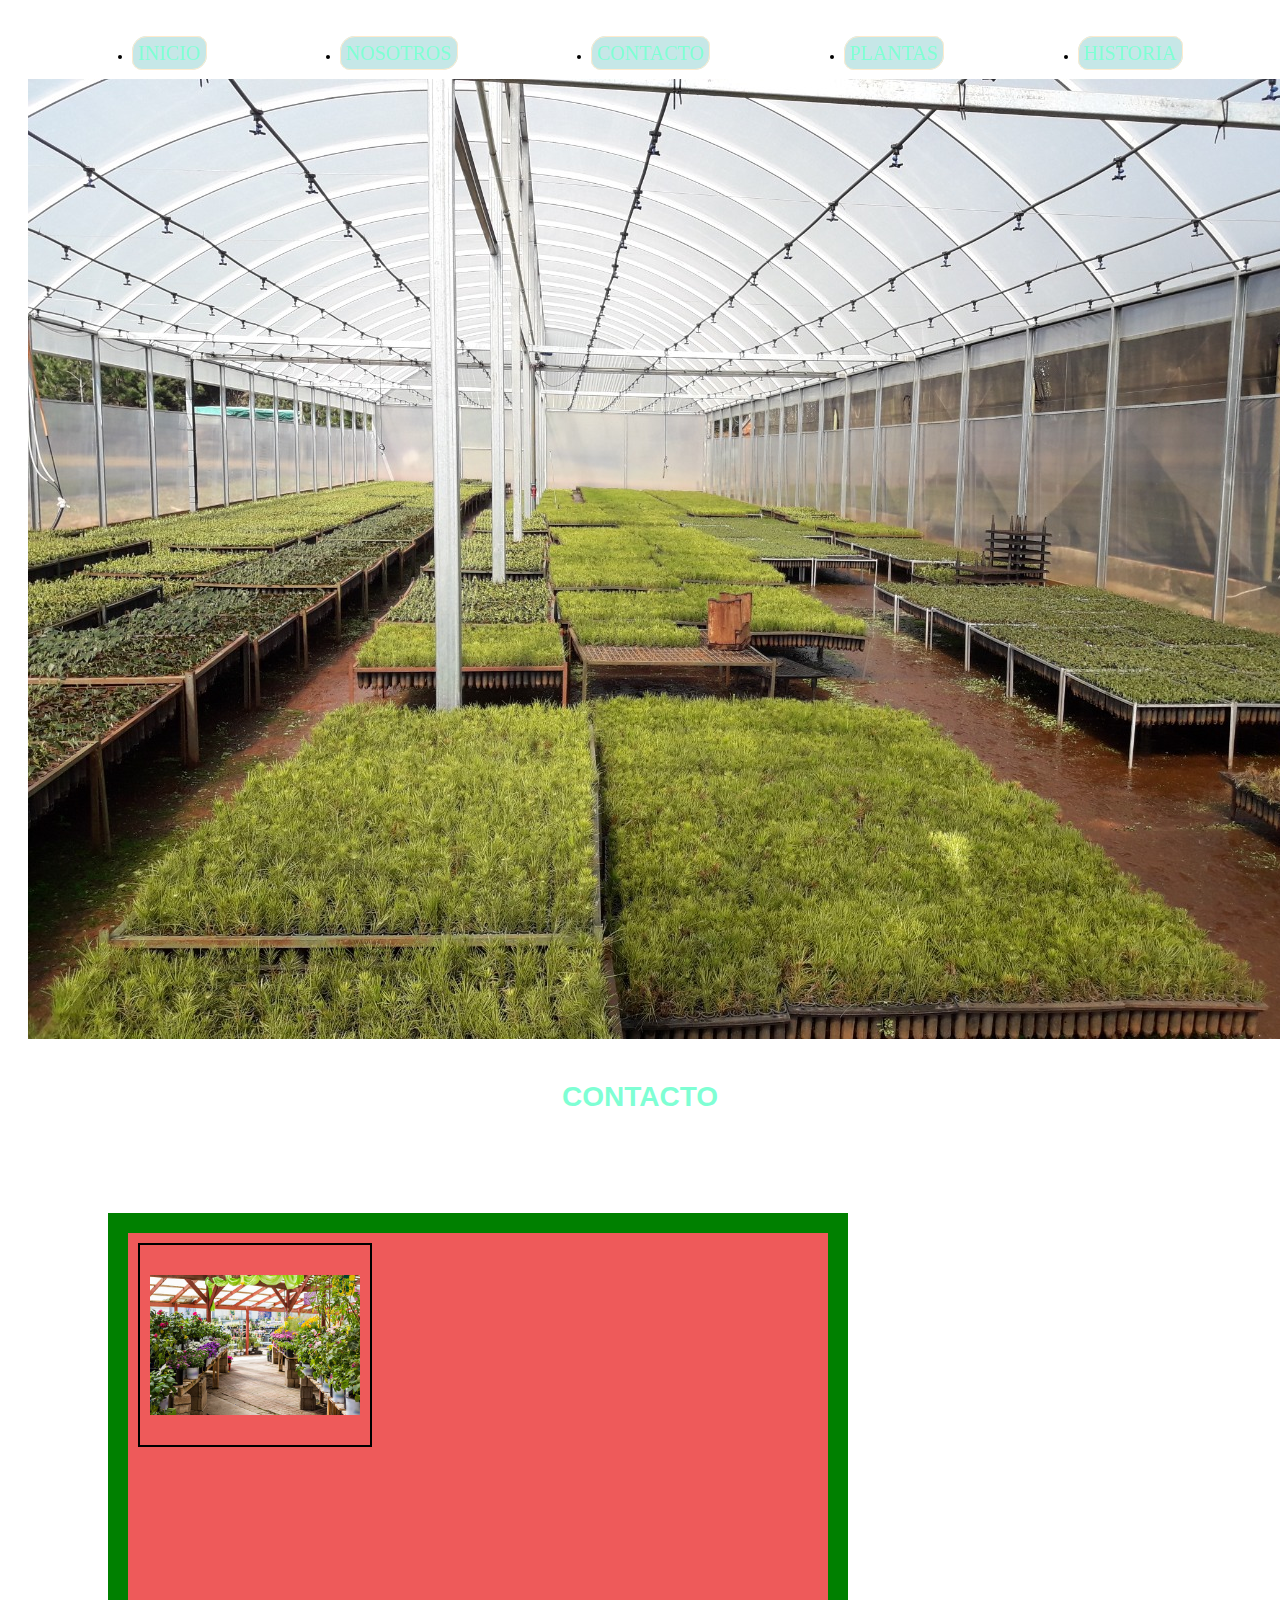
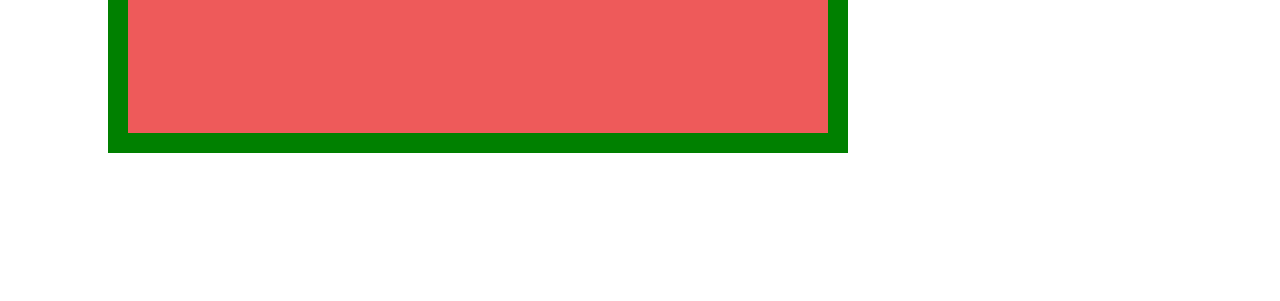
<file: views/contacto.html>
<!DOCTYPE html>
<html lang="en">
<head>
    <meta charset="UTF-8">
    <meta name="viewport" content="width=device-width, initial-scale=1.0">
    <title>Nuestros trabajos</title>
    <link rel="stylesheet" href="../css/style.css">
</head>
<body>
    <header>
        <nav>
            <ul class="practicaflex">
                <li><a href="../index.html">INICIO</a></li>
                <li><a href="./nosotros.html">NOSOTROS</a></li>
                <li><a href="#">CONTACTO</a></li>
                <li><a href="plantas.html">PLANTAS</a></li>
                <li><a href="./historia.html">HISTORIA</a></li>
            </ul>
               
            <a href="#"><img src="../img/vivero2.jpeg" alt="vivero2"></a>
        </nav>

    </header>
    <main>
      <h1>CONTACTO</h1>
        <section class="sectionContacto">
            <div class="boxModel">
                <img src="../img/vivero.jpg"
                alt="vivero">
            </div>
        </section>
    
    </main>
    <footer>

    </footer>
    
</body>

</html>
<header></header>
</file>
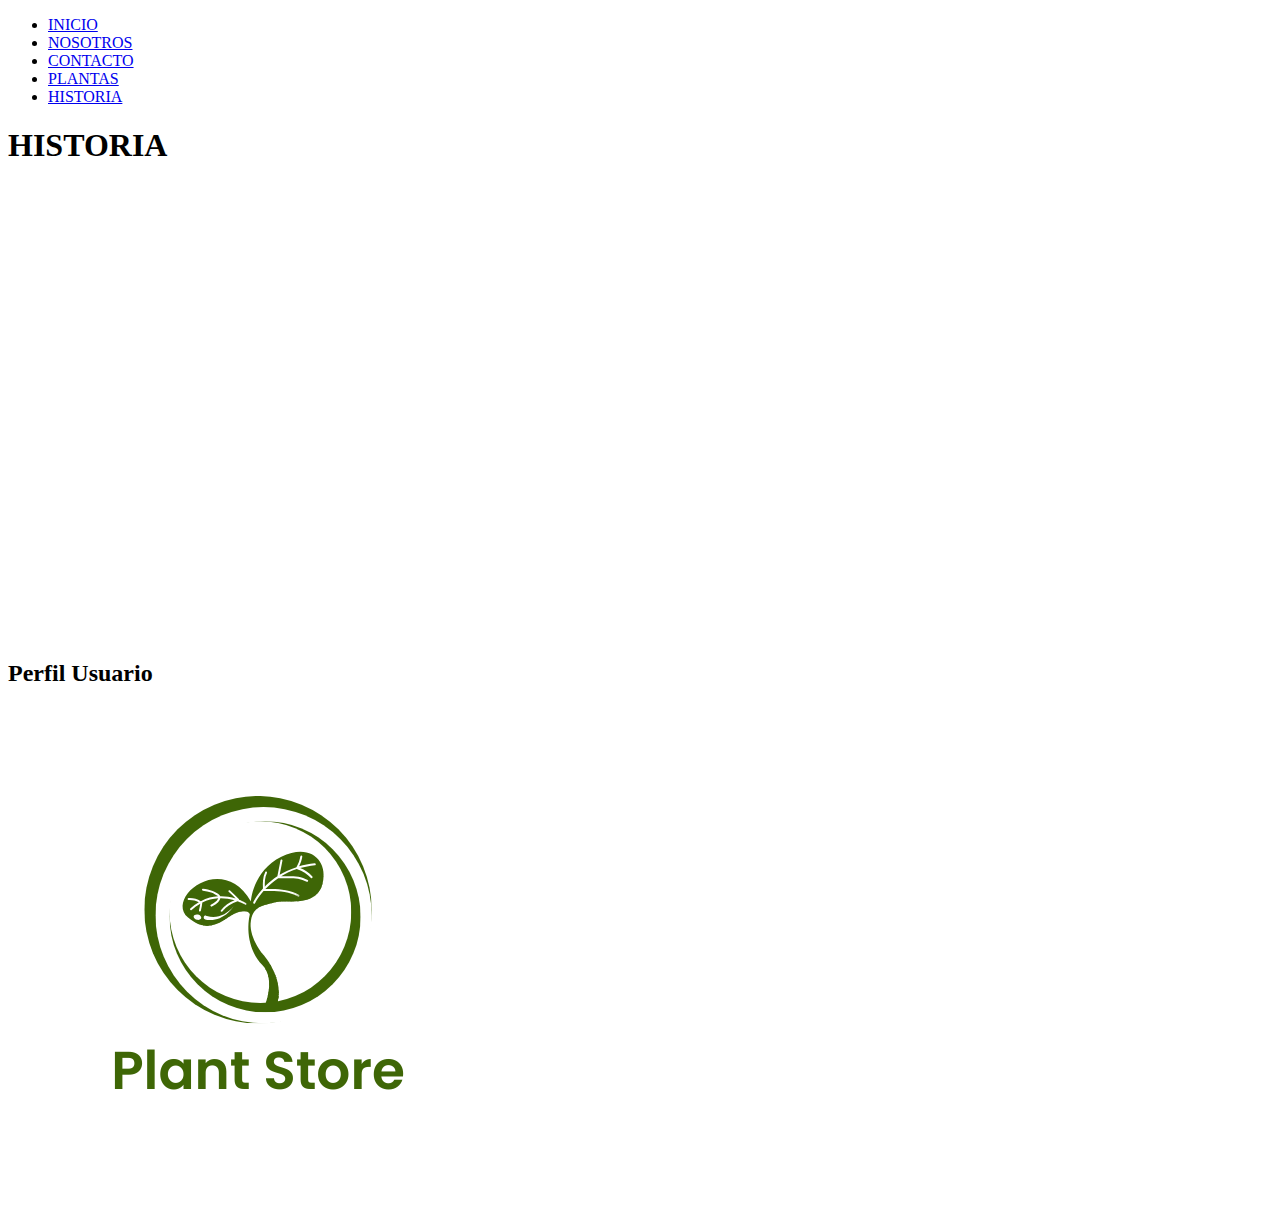
<file: views/historia.html>
<!DOCTYPE html>
<html lang="en">
<head>
    <meta charset="UTF-8">
    <meta name="viewport" content="width=device-width, initial-scale=1.0">
    <title>Document</title>
</head>
<body>
    <header>
        <nav>
            <ul>
                <li><a href="../index.html">INICIO</a></li>
                <li><a href="nosotros.html">NOSOTROS</a></li>
                <li><a href="./contacto.html">CONTACTO</a></li>
                <li><a href="./plantas.html">PLANTAS</a></li>
                <li><a href="#">HISTORIA</a></li>
                </ul>
        </nav>
    </header>
    <main>
        <h1>HISTORIA</h1>
    <section>
        <iframe src="https://www.google.com/maps/embed?pb=!1m14!1m12!1m3!1d26172.194550027947!2d-57.95020799999999!3d-34.9183851!2m3!1f0!2f0!3f0!3m2!1i1024!2i768!4f13.1!5e0!3m2!1ses-419!2sar!4v1739828227593!5m2!1ses-419!2sar" width="600" height="450" style="border:0;" allowfullscreen="" loading="lazy" referrerpolicy="no-referrer-when-downgrade"></iframe>

    </section>
    <section>
        <h2>Perfil Usuario</h2>
        <img src="../img/Diseño sin título.png"
         alt="logo de planta">
    </section>
    <section>
    </main>
    <footer>

    </footer>
</body>
</html>
</file>
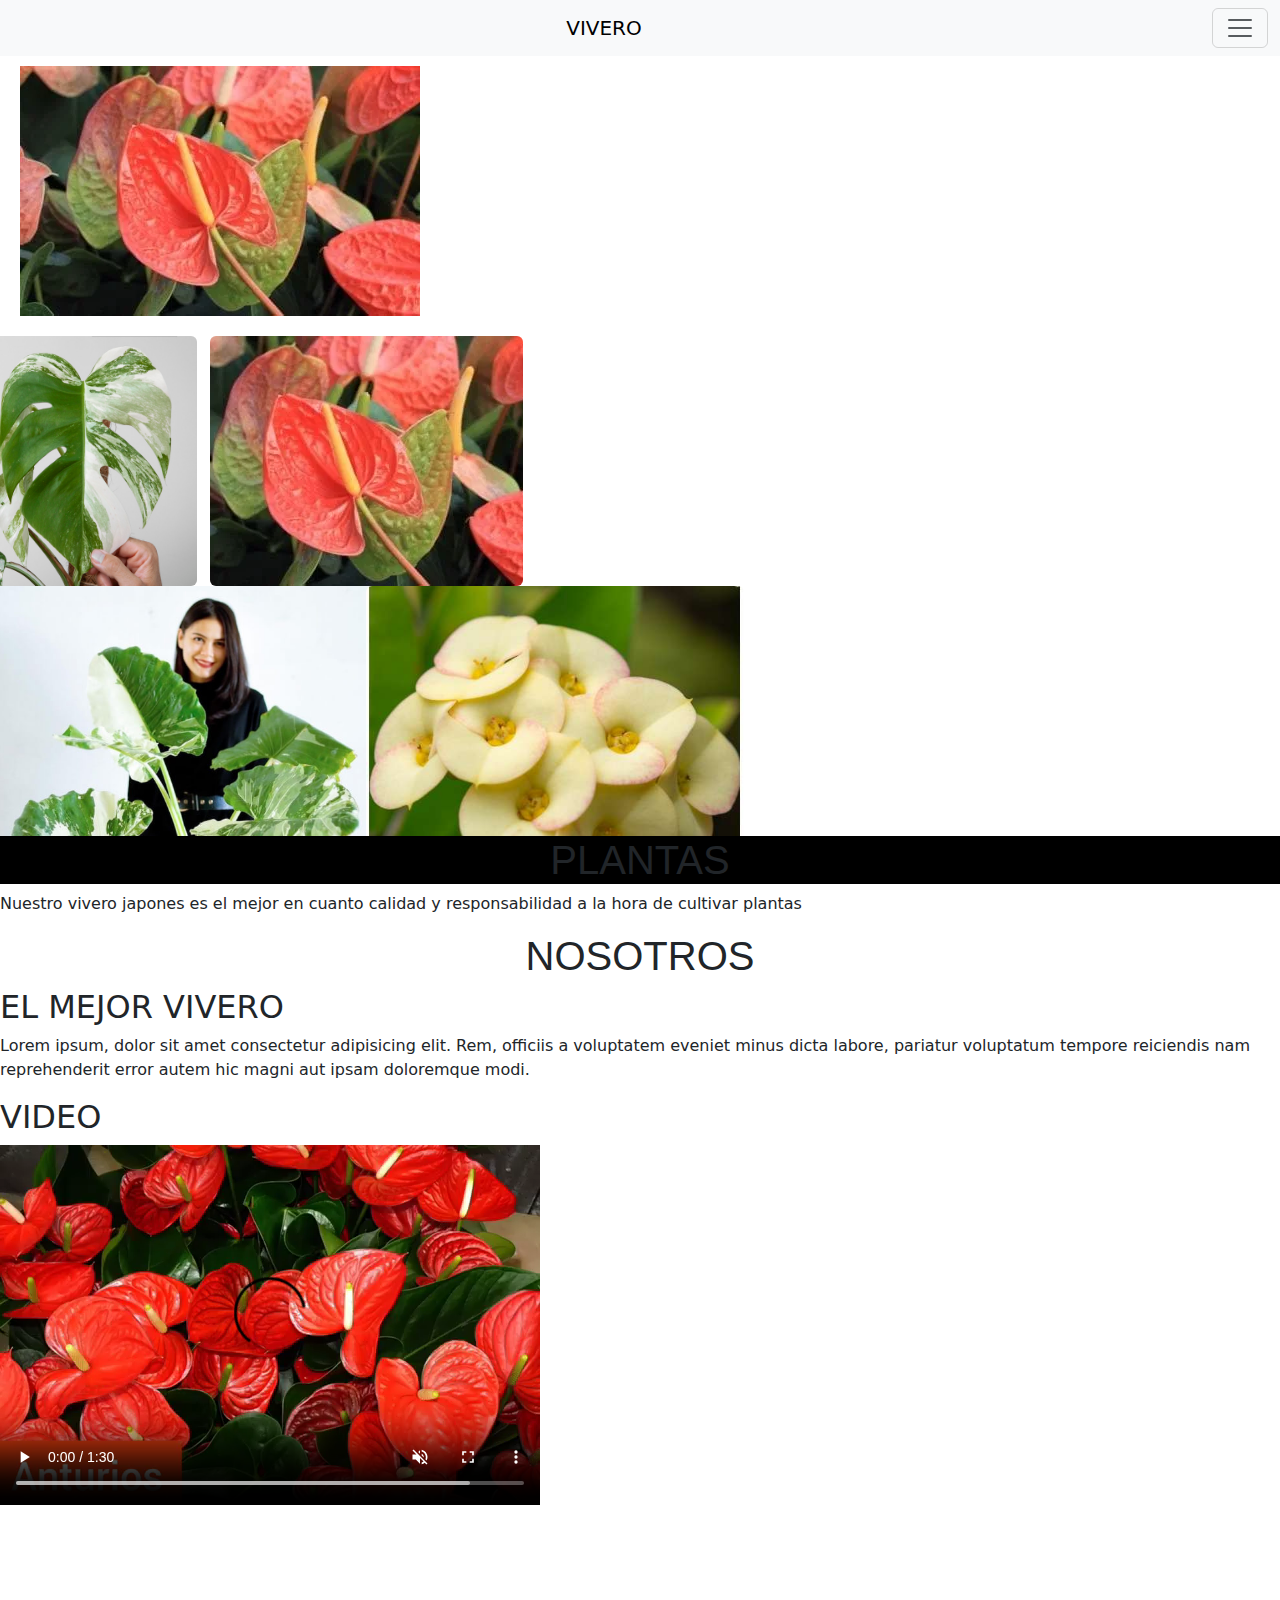
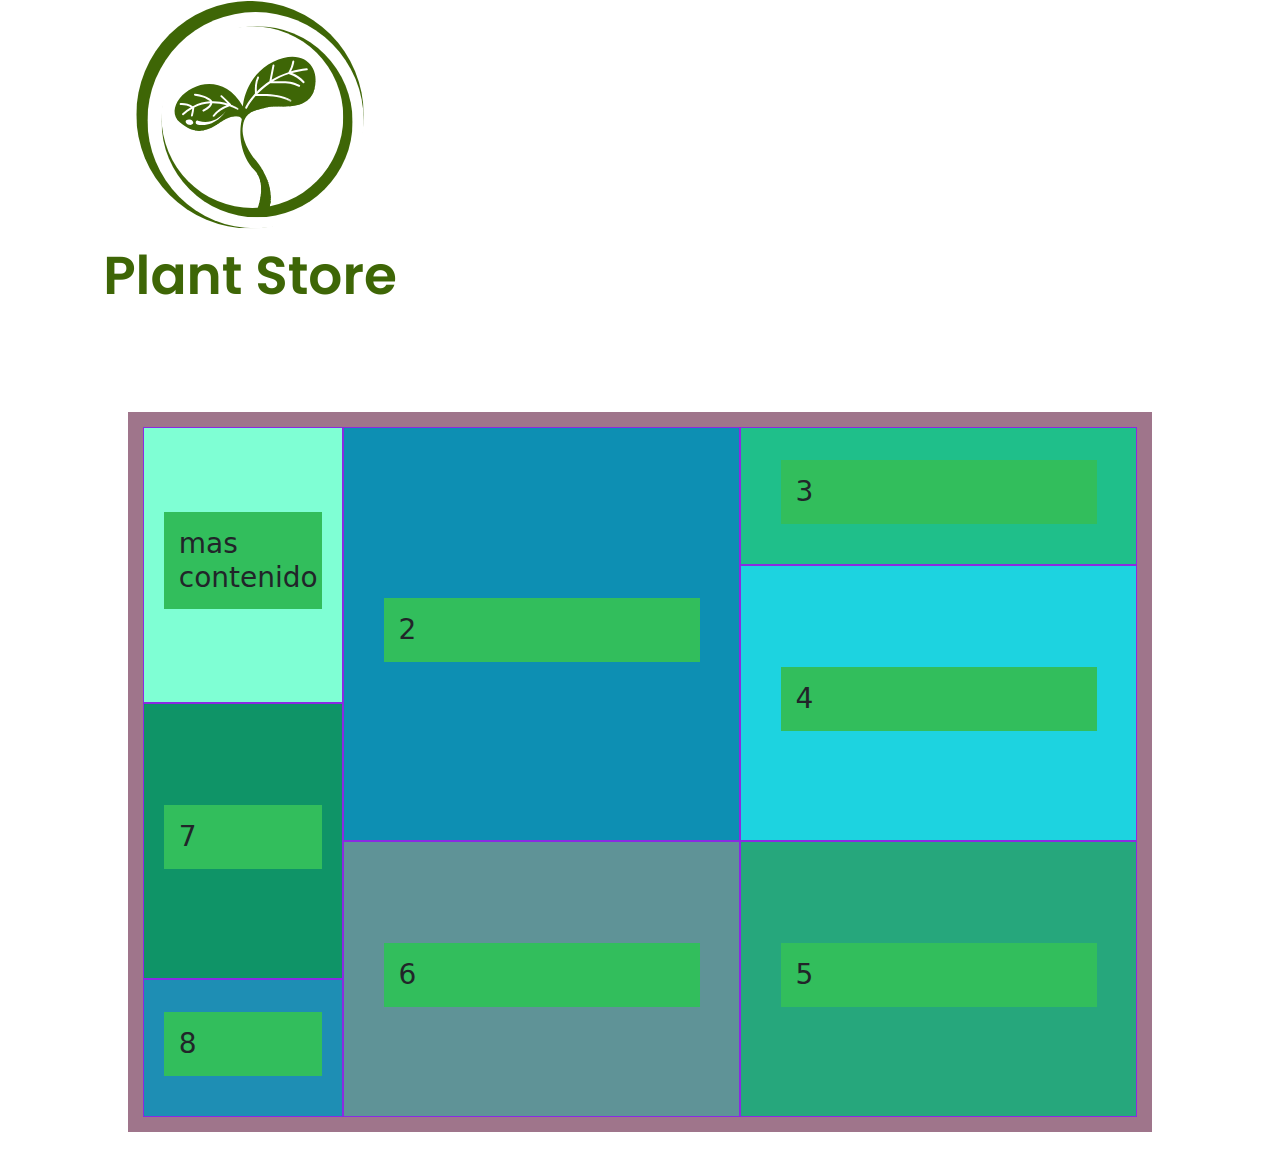
<file: views/nosotros.html>
<!DOCTYPE html>
<html lang="en">
<head>
    <meta charset="UTF-8">
    <meta name="viewport" content="width=device-width, initial-scale=1.0">
    <title>Nosotros | booky</title>
    <link rel="stylesheet" href="../css/style.css">
    <style></style>
</head>

<body>

    <header>
        <nav>
            <ul class="practicaflex">
                <li><a href="../index.html">INICIO</a></li>
                <li><a href="nosotros.html">NOSOTROS</a></li>
                <li><a href="">CONTACTO</a></li>
                <li><a href="plantas.html">PLANTAS</a></li>
                <li><a href="./historia.html">HISTORIA</a></li>
            </ul>
            <a href="#"><img class="img-planta" src="../img/anthurium.webp" alt="anthurium">
        </nav>

        <nav class="navbar bg-body-tertiary fixed-top">
            <div class="container-fluid">
              <a class="navbar-brand" href="#">VIVERO</a>
              <button class="navbar-toggler" type="button" data-bs-toggle="offcanvas" data-bs-target="#offcanvasNavbar" aria-controls="offcanvasNavbar" aria-label="Toggle navigation">
                <span class="navbar-toggler-icon"></span>
              </button>
              <div class="offcanvas offcanvas-end" tabindex="-1" id="offcanvasNavbar" aria-labelledby="offcanvasNavbarLabel">
                <div class="offcanvas-header">
                  <h5 class="offcanvas-title" id="offcanvasNavbarLabel">VIVERO</h5>
                  <button type="button" class="btn-close" data-bs-dismiss="offcanvas" aria-label="Close"></button>
                </div>
                <div class="offcanvas-body">
                  <ul class="navbar-nav justify-content-end flex-grow-1 pe-3">
                    <li class="nav-item">
                      <a class="nav-link active" aria-current="page" href="#">Home</a>
                    </li>
                    <li class="nav-item">
                      <a class="nav-link" href="../index.html">INICIO</a>
                    </li>
                    <li class="nav-item">
                        <a class="nav-link" href="nosotros.html">NOSOTROS</a>
                      </li>
                      <li class="nav-item">
                        <a class="nav-link" href="../views/contacto.html">CONTACTO</a>
                      </li>
                      <li class="nav-item">
                        <a class="nav-link" href="plantas.html">PLANTAS</a>
                      </li>
                      <li class="nav-item">
                        <a class="nav-link" href="historia.html">HISTORIA</a>
                      </li>
                      
                      </ul>
                    </li>
                  </ul>
                  
                </div>
              </div>
            </div>
          </nav>





    <link rel="stylesheet" href="https://cdn.jsdelivr.net/npm/bootstrap@5.3.3/dist/css/bootstrap.min.css">

    </header>
    <main> 
        <section class="hero conteiner">
            <div class="row">
                <div class="colg-lg-6 colg-md-7 colg-sm-12 block2"></div>
                <div class="imagineconteiner" >
                  <img src="../img/MG_9601-1 (2).jpg" class="img-fluid rounded"  alt="monstera" />

                  <img src="../img/segundo.jpg"  class="img-fluid rounded" alt="oreja" />

                  <img src="../img/anthurium.webp" class="imag-fluid rounded"   alt="viverista3" />
                  
                  <img src="../img/coronadecisto.jpg" class="img-fluid rounded" alt="coronadecisto"/>

              </div>

            </div>






          
                <div class="planta1">
                    <h1 class="bg-image-titule">PLANTAS</h1>
                

                </div>
                <div class="hero">
                    <p>Nuestro vivero japones es el mejor en cuanto calidad y responsabilidad a la hora de cultivar plantas</p>
                </div>
        </section>
        <h1>NOSOTROS</h1>
        <h2>EL MEJOR VIVERO</h2>
        <section>
            <p>Lorem ipsum, dolor sit amet consectetur adipisicing elit. Rem, officiis a voluptatem eveniet minus dicta labore, pariatur voluptatum tempore reiciendis nam reprehenderit error autem hic magni aut ipsam doloremque modi.</p>
        </section>
          
        <section class="video">
            <h2>VIDEO</h2>
            <video src="../img/videoplayback.mp4"autoplay muted controls loop> </video>

        </section>
    

        <div>

        
         <img src="../img/Diseño sin título.png" alt="logo de plantas">
        </div>

    
    </main>
    <section class="galeria">
        <div class="box box1">
            <h3>mas contenido</h3>
        </div>
        <div class="box box2">
            <h3>2</h3>
        </div>
        <div class="box box3">
            <h3>3</h3>
        </div>
        <div class="box box4">
            <h3>4</h3>
        </div>
        <div class="box box5">
            <h3>5</h3>
        </div>
        <div class="box box6">
            <h3>6</h3>
        </div>
        <div class="box box7">
            <h3>7</h3>
        </div>
        <div class="box box8">
            <h3>8</h3>
        </div>

        </div>
    </section>
   
    <footer class="fondorosa">
            <div class="flexfooter">
                <div class="redes sociales">
                    
                </div>
            </div>
    
    
    </footer>
    <script src="https://cdn.jsdelivr.net/npm/bootstrap@5.3.3/dist/js/bootstrap.bundle.min.js"></script>
</body>
    
</html>
</file>
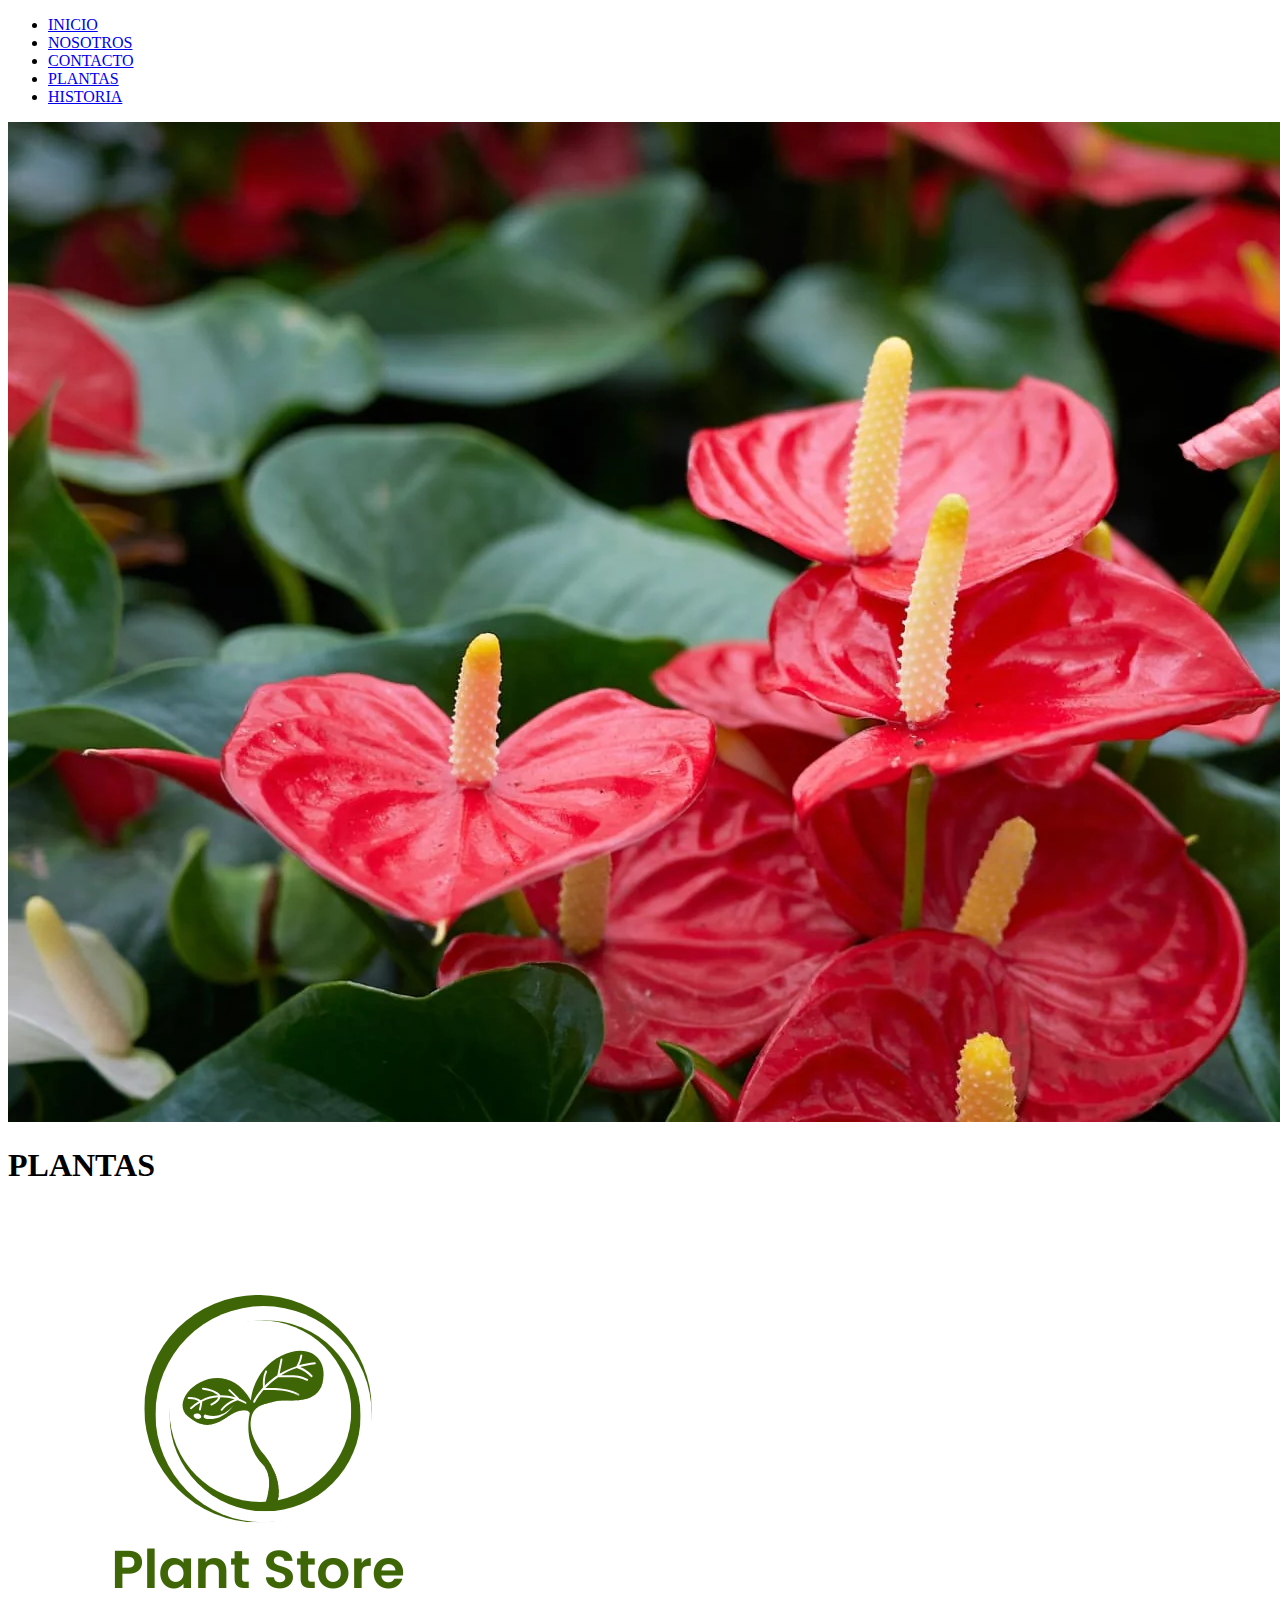
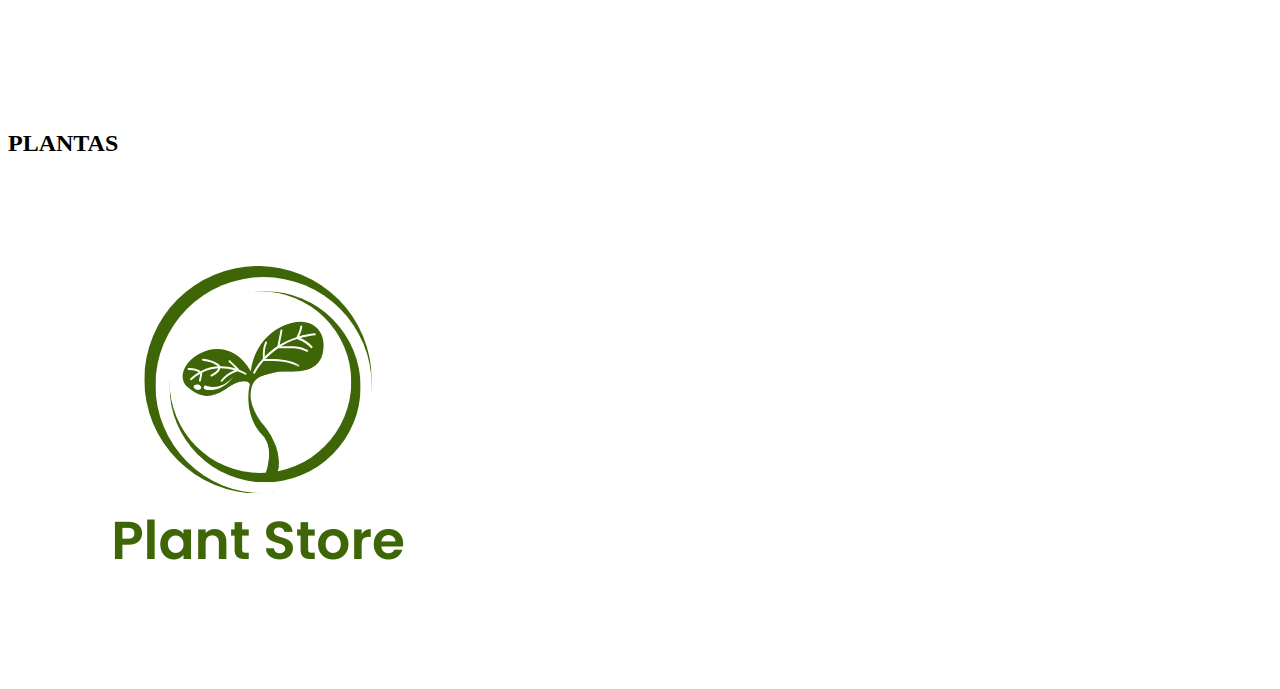
<file: views/plantas.html>
<!DOCTYPE html>
<html lang="en">
<head>
    <meta charset="UTF-8">
    <meta name="viewport" content="width=device-width, initial-scale=1.0">
    <title>Document</title>
</head>
<body>
    
    <header>
        <nav>
            <ul class="practicaflex">
                <li><a href="../index.html">INICIO</a></li>
                <li><a href="nosotros.html">NOSOTROS</a></li>
                <li><a href="./contacto.html">CONTACTO</a></li>
                <li><a href="#">PLANTAS</a></li>
                <li><a href="./historia.html">HISTORIA</a></li>
            </ul>
            
            <a href="#"><img src="../img/Cuidados_del_Anthurium_guia_completa_9e847305-fa35-4393-b43f-aa54b0cbc7fe_1800x.webp" alt="anthurium"></a>

        </nav>

    </header>
    <main>
        <h1>PLANTAS</h1>
        <section class="sectionBoxModel">
            <div class="boxModel">
                <img src="../img/Diseño sin título.png"
                alt="planta"> 
            </div>
        </section>
        <h2>PLANTAS</h2>
        <section>
            <div>
                <img src="../img/Diseño sin título.png" alt="logo de plantas">
            </div>

        </section>
    </main>
    <footer></footer>
    
</body>
</html>
</file>
<file: css/style.css>
@import url('https://fonts.googleapis.com/css2?family=Poppins:ital,wght@0,100;0,200;0,300;0,400;0,500;0,600;0,700;0,800;0,900;1,100;1,200;1,300;1,400;1,500;1,600;1,700;1,800;1,900&display=swap');



body {
    font-family: Arial, Helvetica, sans-serif;
    font-size: 14px;
}
 
h1 {
    font-family:sans-serif;
    color: aquamarine;
    font-weight: 900;
    text-align: center;
}
h2 {
    font-size: 20px;
}

header {
    position: sticky;
    top: 0;
    padding: 20px;
    z-index: 100;
}
nav ul li a {
    list-style: none;
    padding: 5px;
    border: 1px solid blanchedalmond;
    border-radius: 15px 10px;
    background-color: rgb(198, 231, 231);
    margin-right: 5px;
    
}
nav ul li  {
    text-decoration: none;
    color:black;
    font-size: 12px;
    font-weight: 600;
}
footer .flexfooter {
    display:flex;
    justify-content: space-around;
    align-items: center;
    padding: 15px;
}

footer .fa-brands {
 color:black;
 font-size: 19px;
 margin-right: 10px;
}
footer form input {
    border: none;
    padding: 10px;
    border-radius: 15px;
}

footer form button {
    border: none;
    background-color: transparent;
}
footer form button .fa-arrow-right {
    font-size: 18px;
    color: blueviolet;
}
footer hr {
    border: 1px solid burlywood;
}

.boxModel {
    background-color: rgba(231, 27, 27, 0.726);
    border: 20px solid green;
    width: 700px;
    height: 500px;
    margin: 100px;
}
.boxModel img {
    border: 2.5px solid black;
    padding: 30px 10px;
    margin: 10px;
 }

.display img {
    border: 2px solid green;
}

.practicaflex {
    display: flex;
    flex-direction: row;
    align-items: center;
    justify-content: space-around;
    flex-wrap: wrap;
    
}
.boxModel img {
    width: 30%;
}
ul li a {
    text-decoration: none;
    color:aquamarine;
    font-weight: 200;
    font-family: serif;
    font-size: 20px;
}

.galeria {
    background-color: rgb( 159, 117, 139);
    height: 80vh;
    width: 80vw;
    margin: 0 auto;
    padding: 15px;
    display:grid;
    grid-template-columns: 200px repeat(2, 1fr);
    grid-template-rows: repeat(5, 1fr);
    grid-template-areas: 
        "contenido box2 box3"
        "contenido box2 box4"
        "box7 box2 box4 "
        "box7 box6 box5"
        "box8 box6 box5"

    
    ;
}
 
.box {
    border: 1px solid blueviolet;
    display: flex;
    justify-content: center;
    align-items: center;


}

.box h3 {
    background-color: rgb(50, 190, 92);
    padding: 15px;
    width: 80%;

}

.box1 {
    grid-area: contenido;
    background-color: rgb(127, 255, 212);
}
.box2 {
    grid-area: box2;
    background-color: rgb(13, 143, 179);
}.box3 {
    grid-area: box3 ;
    background-color: rgb(31, 191, 138);
}.box4 {
    grid-area: box4;
    background-color: rgb(29, 211,224);
}.box5{
    grid-area: box5;
    background-color: rgb(38, 167, 124);
}.box6 {
    grid-area: box6;
    background-color: rgb(95, 147, 151);
}.box7 {
    grid-area: box7;
    background-color: rgb(15, 148, 103);
}.box8 {
    grid-area: box8;
    background-color: rgb(30, 142, 180);
}

@media screen  and (max-width:1024px) {
.galeria {
        grid-template-columns: (4, 1fr);
        grid-template-rows: (3, 1fr);
        grid-template-areas: 
        "contenido contenido box2 box3"
        "box6 box4 box4 box4"
        "box7 box8 box8 box5 "
        ;
    }
}
@media screen  and (max-width:768px) {
    .galeria {
        grid-template-columns: 1fr;
        grid-template-rows: auto;
        grid-template-areas: 
        "contenido" "box1" "box2"
        "box3" "box4" "box5" "box6"
        "box7" "box8"
        ;
    }
}
.planta1 {
    background-color: black;
}

.bg-image-title {
    font-size: 6rem;
    color: transparent;
    background-image: url(../img/anthurium.webp);
    background-size: cover;
    background-position: top;
    background-clip: text;
    text-align: center;
    padding: 35px 0 15px;
    margin-bottom: 20px;
}

.imagineconteiner img {
    position: absolute;
}

.imagineconteiner  {
    position: relative;
    height: 500px;
    overflow: hidden;
}
.imagineconteiner img:nth-child(1) {
    top: 0px;
    left: 0px;
    width: 16%;
}
.imagineconteiner img:nth-child(2) {
    top: 250px;
    width: 30%;
    left: 0px;
}
.imagineconteiner img:nth-child(3) {
    top: 0px;
    left: 17%;
    height: 250px;
    width: 24%;
    object-fit: cover;
}

.imagineconteiner img:nth-child(4) {
    top: 250px;
    right: 42%;
    width: 29%;
}

@media screen and (max-width:1024px) {
    .bg-image-title {
        font-size: 4rem;
    }
}

.HeroParagraph p {
 font-size: 0.9rem;
}

.HeroHeader{
    background-color: rgb(32, 75, 7);
}
.HeroParagraph p{
    font-size: 1rem;
    text-align: justify;
}
</file>
